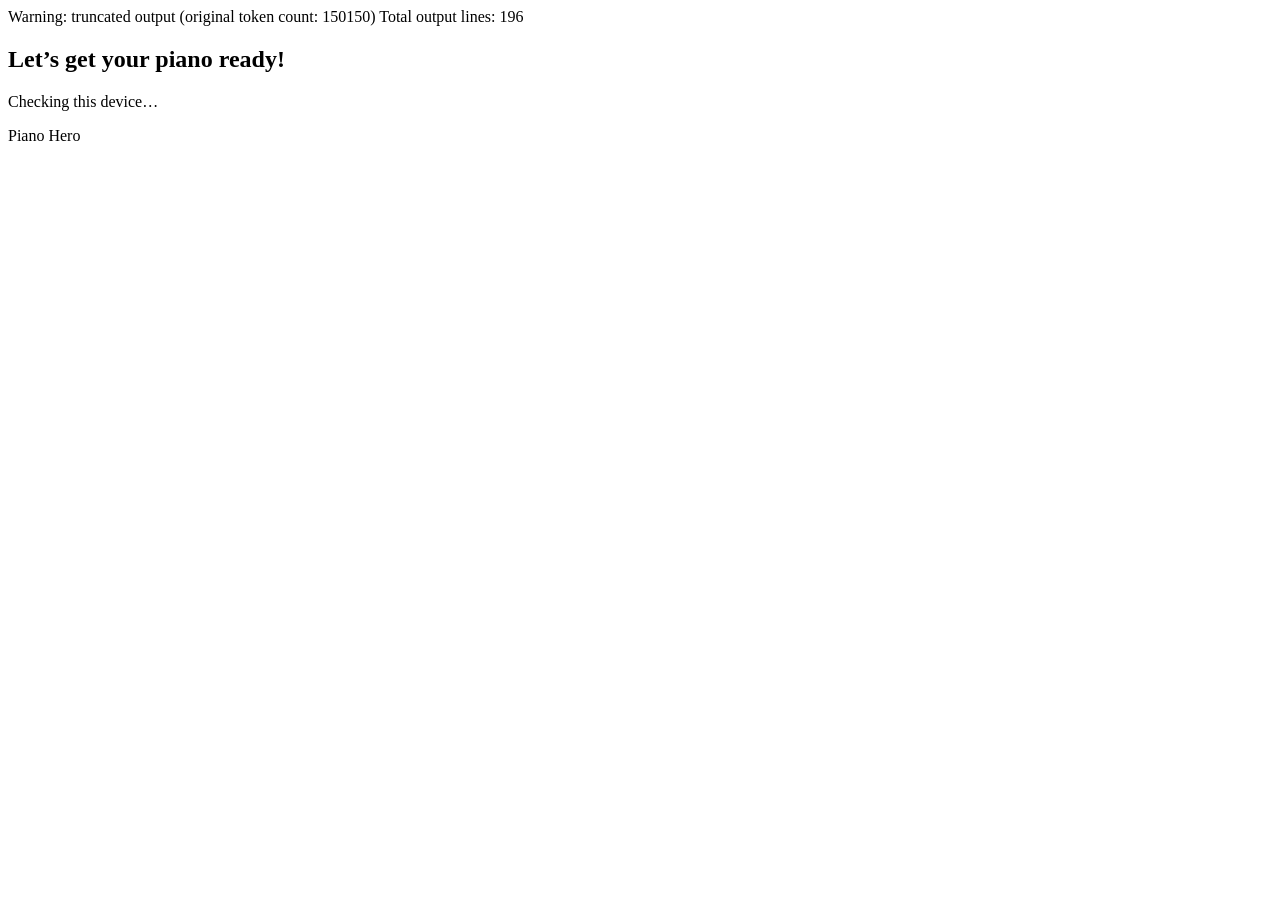
<file: tests/fixtures/installed-shell-v1.19.0.html>
<!doctype html><html lang="en"><head><meta charset="utf-8"><title>Previous installed Piano Kingdom</title></head><body>
Warning: truncated output (original token count: 150150)
Total output lines: 196
<section id="release2InstallGate" role="dialog" aria-modal="true" aria-busy="true"><h1>Let’s get your piano ready!</h1><p id="release2InstallDetail">Checking this device…</p></section>
<div id="pianoApp" inert aria-hidden="true">Piano Hero</div>
</body></html>
</file>
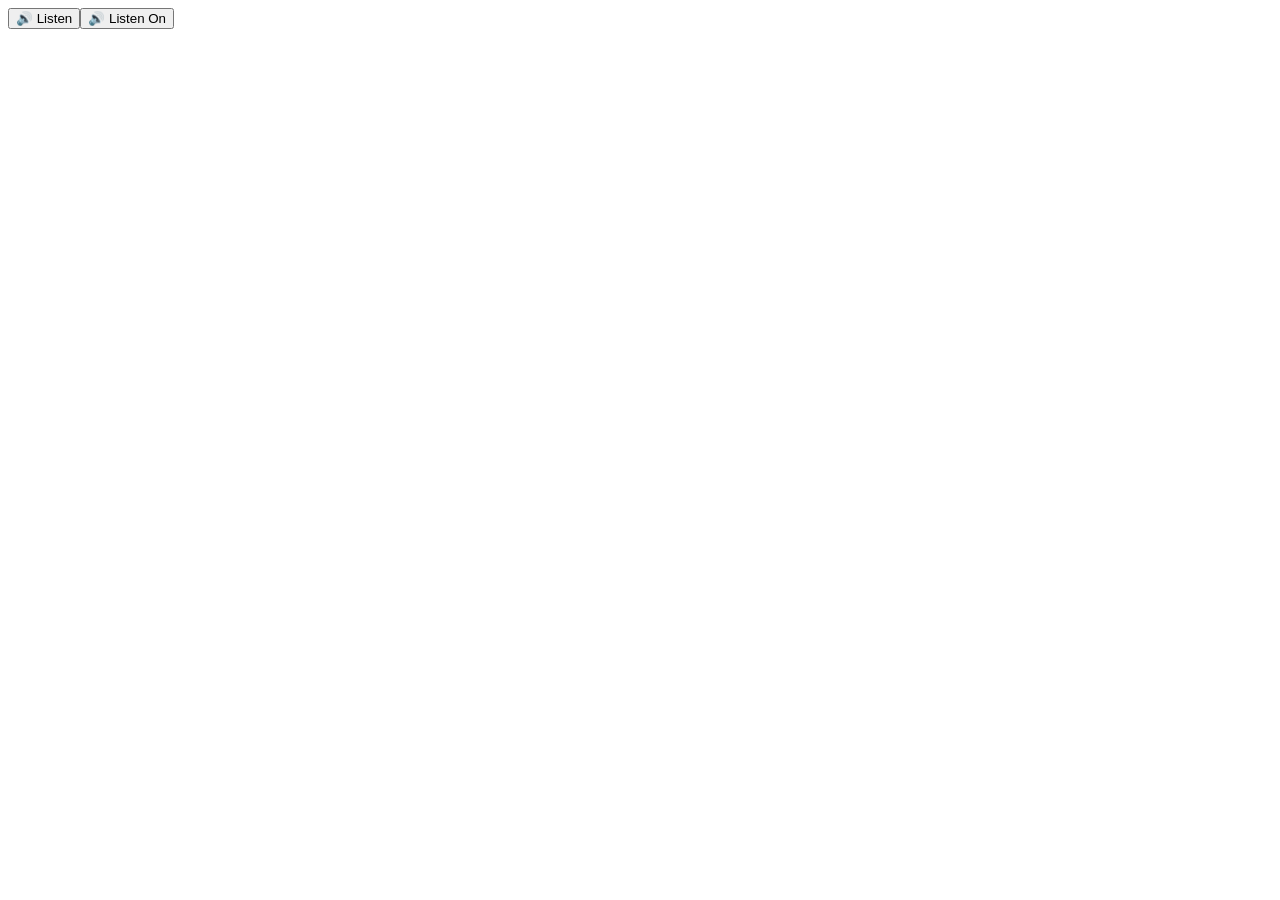
<file: tests/fixtures/installed-shell-v1.20.2.html>
<!doctype html><html lang="en"><head><meta charset="utf-8"><meta name="viewport" content="width=device-width,initial-scale=1"><title>Previous installed Piano Kingdom v1.20.2</title></head><body><main id="pianoApp"><section id="playbackModeControls" aria-label="Play controls"><button id="secondaryModeButton" type="button">🔊 Listen</button><button id="listenToggle" class="listen-toggle" type="button">🔊 Listen On</button></section></main></body></html>
</file>
